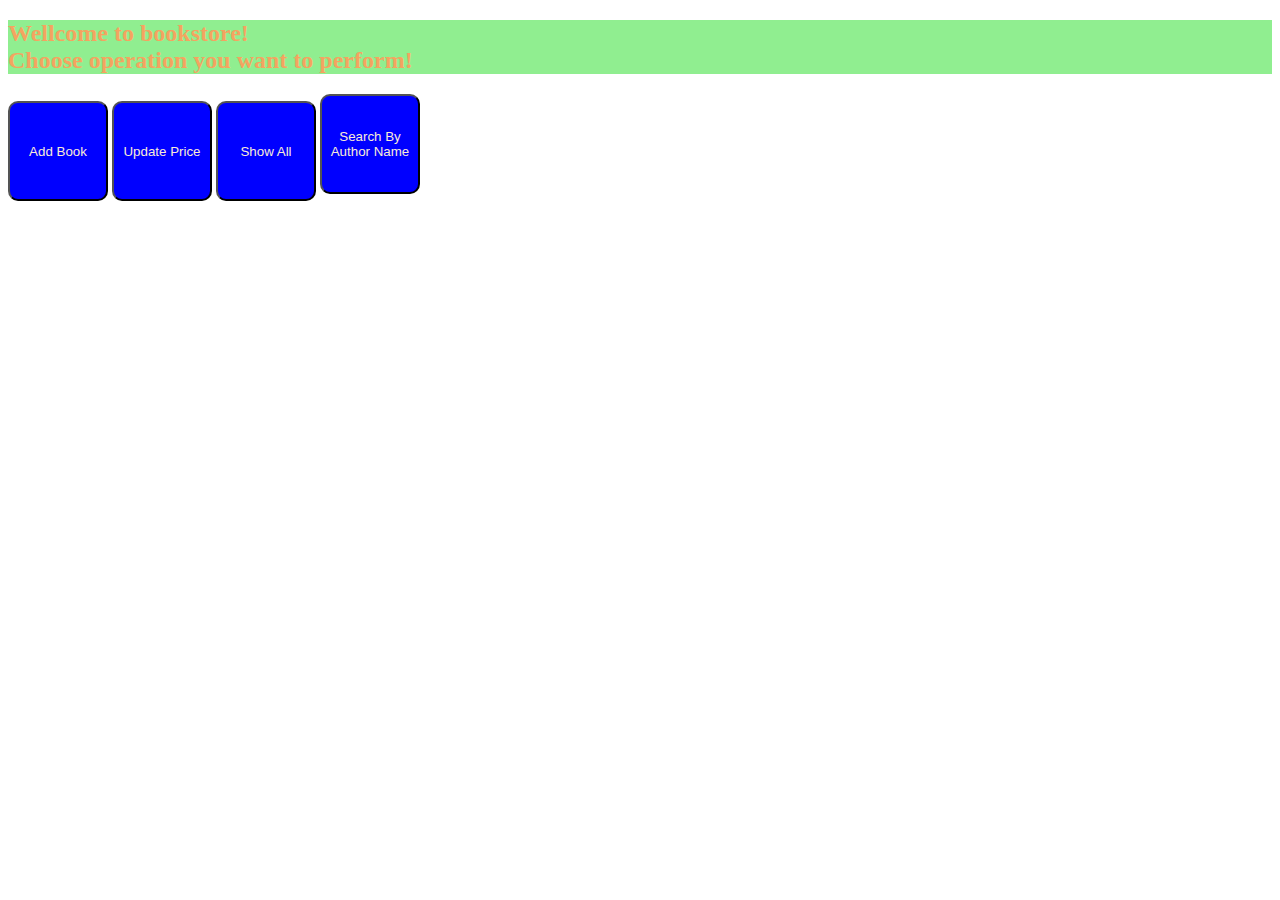
<file: index.html>
<!DOCTYPE html>
<html lang="en">
<head>
    <meta charset="UTF-8">
    <meta name="viewport" content="width=device-width, initial-scale=1.0">
    <title>Home</title>
    <link rel="stylesheet" href="style.css"/>
</head>
<body>
<header id="hero"><h2 >Wellcome to bookstore!<br>Choose operation you want to perform!</h2></header>

<div id="insert">
    <button id="button" onclick="openAdd()">Add Book</button>
</div>
<div id="update">
    <button id="button" onclick="openUpdate()">Update Price</button>
</div>
<div id="allRecords">
    <button id="button" onclick="getInfo()">Show All</button>
</div>
<div id="byAuthor">
    <button id="button" onclick="specificSearch()">Search By Author Name</button>
</div>
<script src="functions.js"></script>
</body>
</html>
</file>
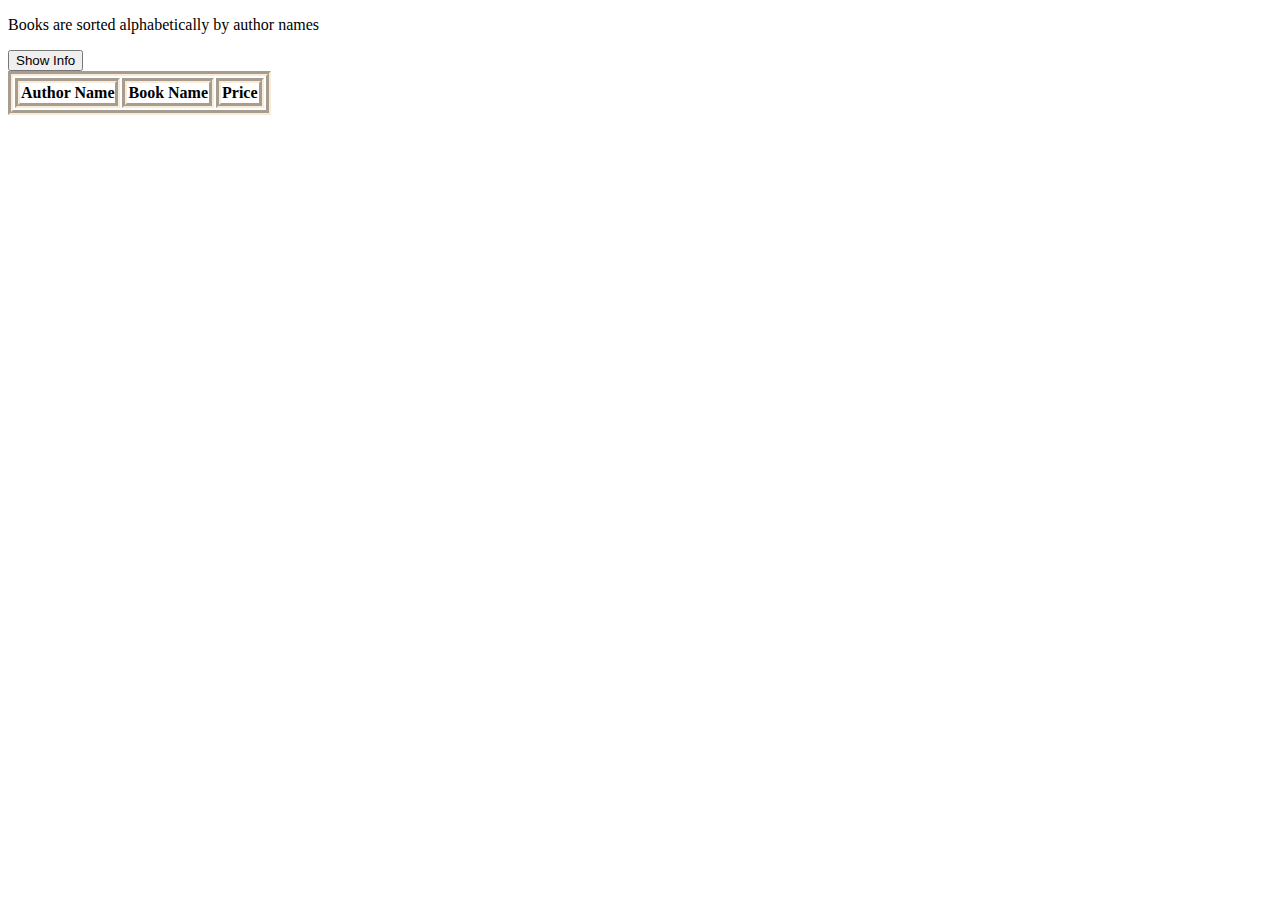
<file: allBooks.html>
<!DOCTYPE html>
<html lang="en">
<head>
    <meta charset="UTF-8">
    <meta name="viewport" content="width=device-width, initial-scale=1.0">
    <title>GetAll</title>
    <link rel="stylesheet" href="style.css">
</head>
<body>
    <header>
        <p>Books are sorted alphabetically by author names</p>
        <button onclick="populateTable()" id="all">Show Info</button>
    </header>
    
    <table id="dataTable" >
        <thead>
            <tr>
                <th>Author Name</th>
                <th>Book Name</th>
                <th>Price</th>
            </tr>
        </thead>
        <tbody>
        </tbody>
    </table>
    <script src="functions.js">
    </script>
</body>
</html>
</file>
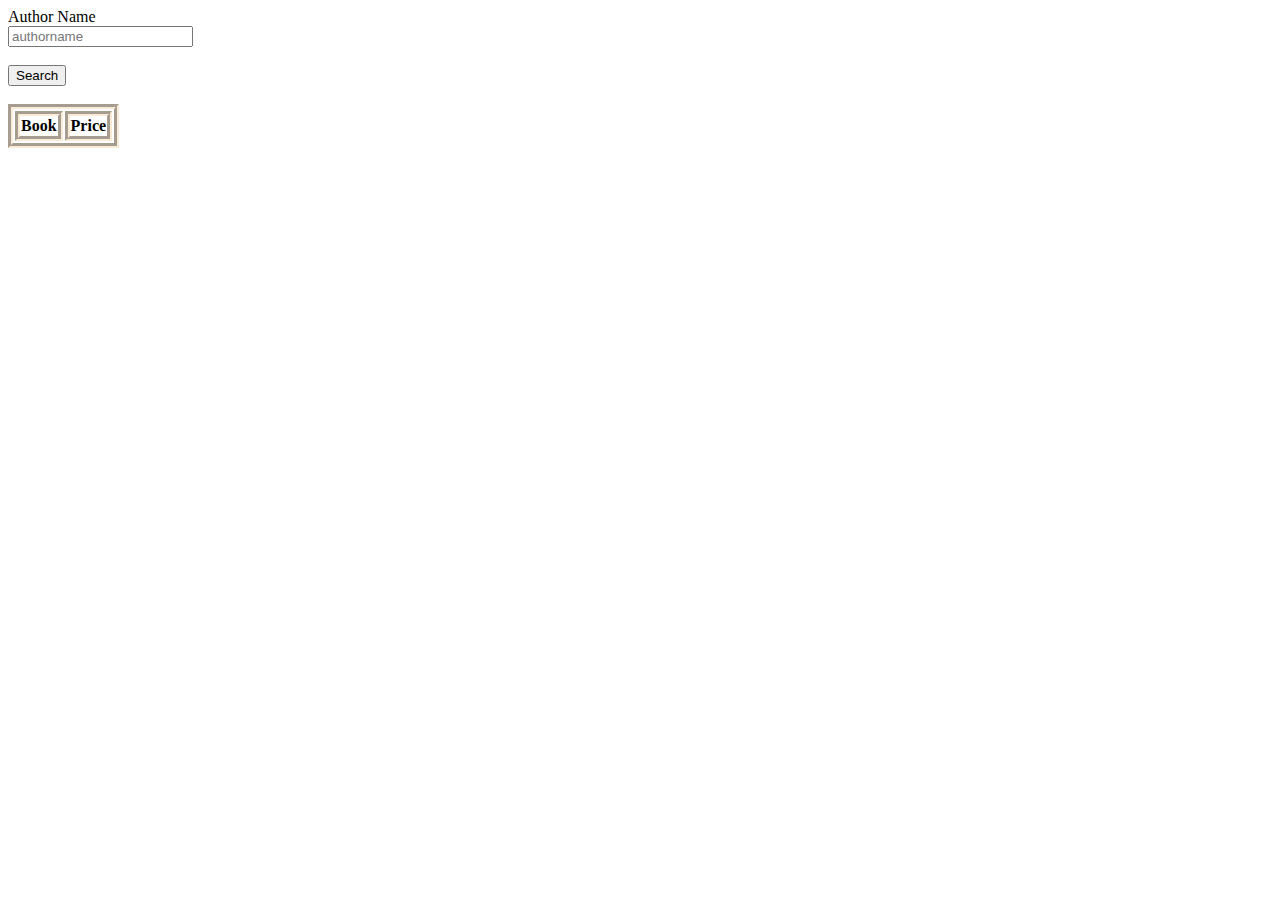
<file: byAuthor.html>
<!DOCTYPE html>
<html lang="en">
<head>
    <meta charset="UTF-8">
    <meta name="viewport" content="width=device-width, initial-scale=1.0">
    <title>Find By Author</title>
    <link rel="stylesheet" href="style.css">
</head>
<body>
    <div id="request">     
        <label for="specAuthor">Author Name</label>
        <br>
        <input id="specAuthor" type="text" placeholder="authorname">
        <br><br>
        <button onclick="findByName()">Search</button>
        <br><br>      
    </div>
    <div id="table">
        <table id="dataTable">
            <thead>
                <tr>
                    <th>Book</th>
                    <th>Price</th>
                </tr>
            </thead>
            <tbody>

            </tbody>
        </table>
    </div>
    <script src="functions.js">
    </script>
</body>
</html>
</file>
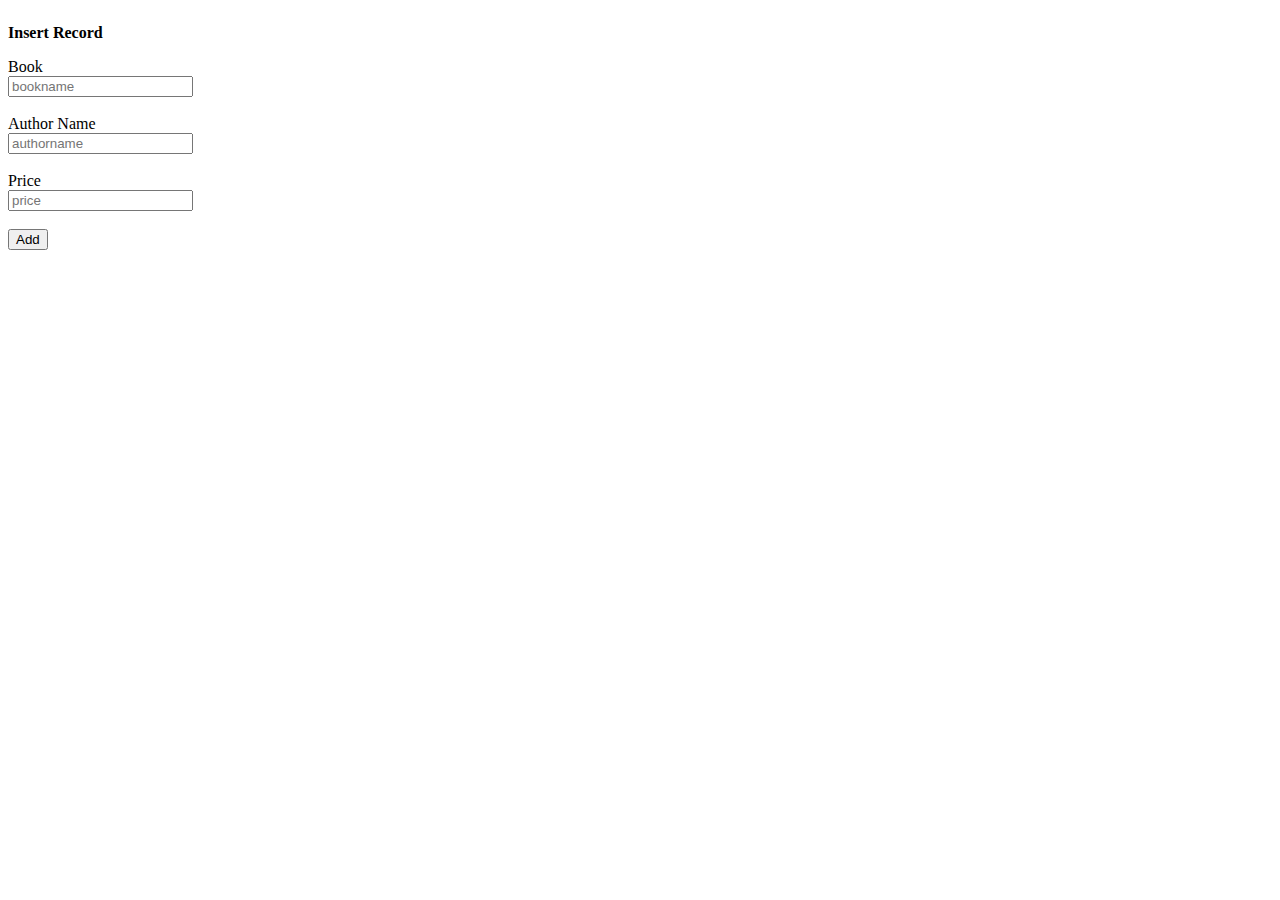
<file: insert.html>
<!DOCTYPE html>
<html lang="en">
<head>
    <meta charset="UTF-8">
    <meta name="viewport" content="width=device-width, initial-scale=1.0">
    <title>Add</title>
    <link rel="stylesheet" href="style.css">
</head>
<body>
    <div id="add">
        <p> <strong>Insert Record</strong></p>
        <form >
            <label for="bname">Book</label><br>
            <input type="text" id="bname" placeholder="bookname"/>
            <br><br>
            <label for="aname">Author Name</label><br>
            <input type="text" id="aname" placeholder="authorname"/>
            <br><br>
            <label for="price">Price</label><br>
            <input type="number" step="any" id="price"  placeholder="price"/>
            <br><br>
            <button onclick="submitInfo()">Add</button>
        </form>
    </div>
    <script src="functions.js"></script>
</body>
</html>
</file>
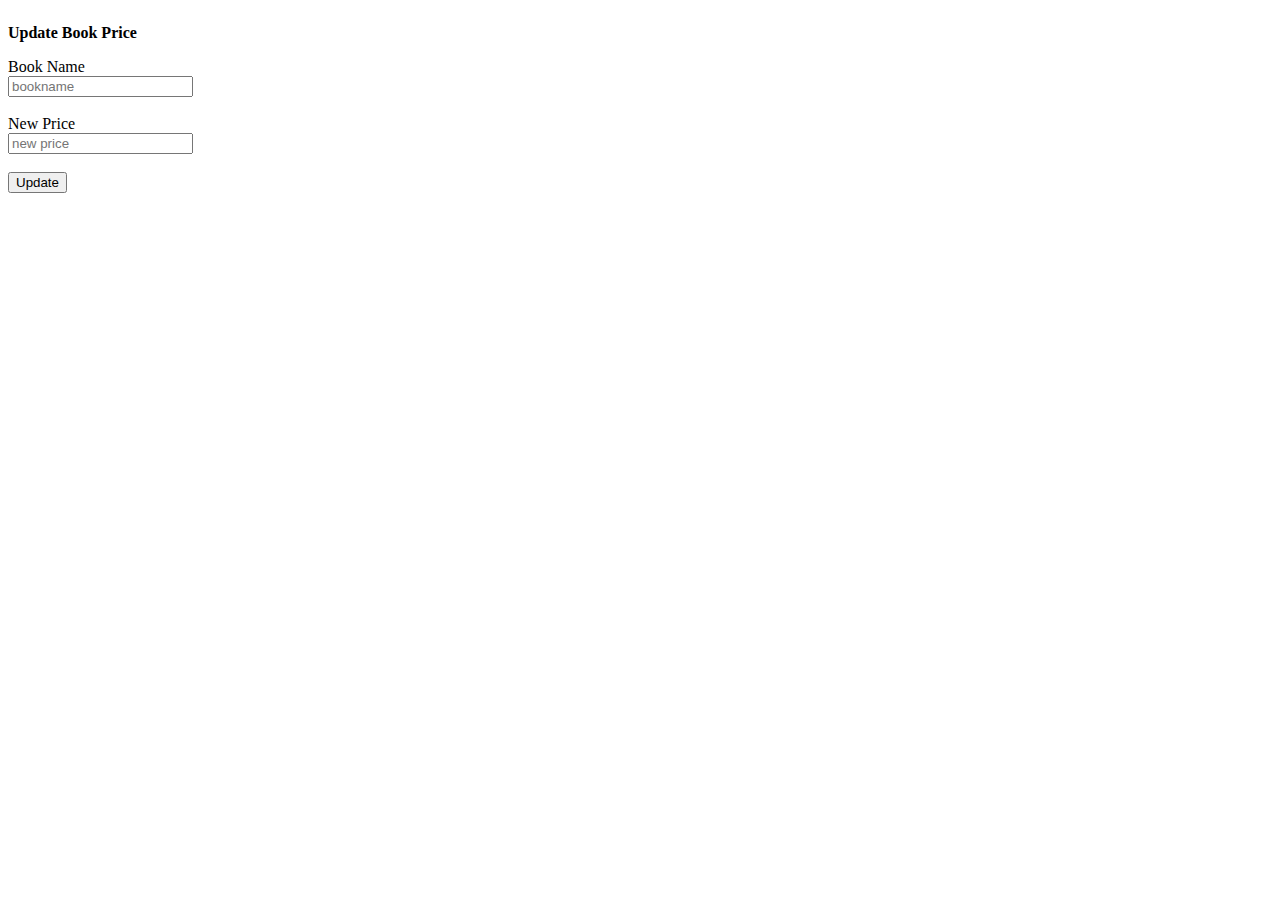
<file: update.html>
<!DOCTYPE html>
<html lang="en">
<head>
    <meta charset="UTF-8">
    <meta name="viewport" content="width=device-width, initial-scale=1.0">
    <title>UpdatePrice</title>
    <link rel="stylesheet" href="style.css">
</head>
<body>
    <div id="update">
        <p><strong>Update Book Price</strong></p>
        <form>
            <label for="updRecord">Book Name</label><br>
            <input id="updRecord" type="text" placeholder="bookname">
            <br><br>
            <label for="newPrice">New Price</label><br>
            <input id="newPrice" type="number" step="any" placeholder="new price">
            <br><br>
            <button onclick="updateRecordByName()">Update</button>
        </form>
    </div>
    <script src="functions.js"></script>
</body>
</html>
</file>
<file: style.css>
#hero{
    background-color: lightgreen;
    color: sandybrown;
}
#add, #delete, #update, #allRecords, #byAuthor, #insert, #dataTable{
    display: inline-block;
}
#dataTable, #dataTable th, #dataTable td{
    border: 5px;
    border-style: groove;
    text-align: center;
    border-color:antiquewhite;
}
#button{
    width: 100px;
    height: 100px;
    border-radius: 10px;
    background-color: blue;
    color: antiquewhite;
}
</file>
